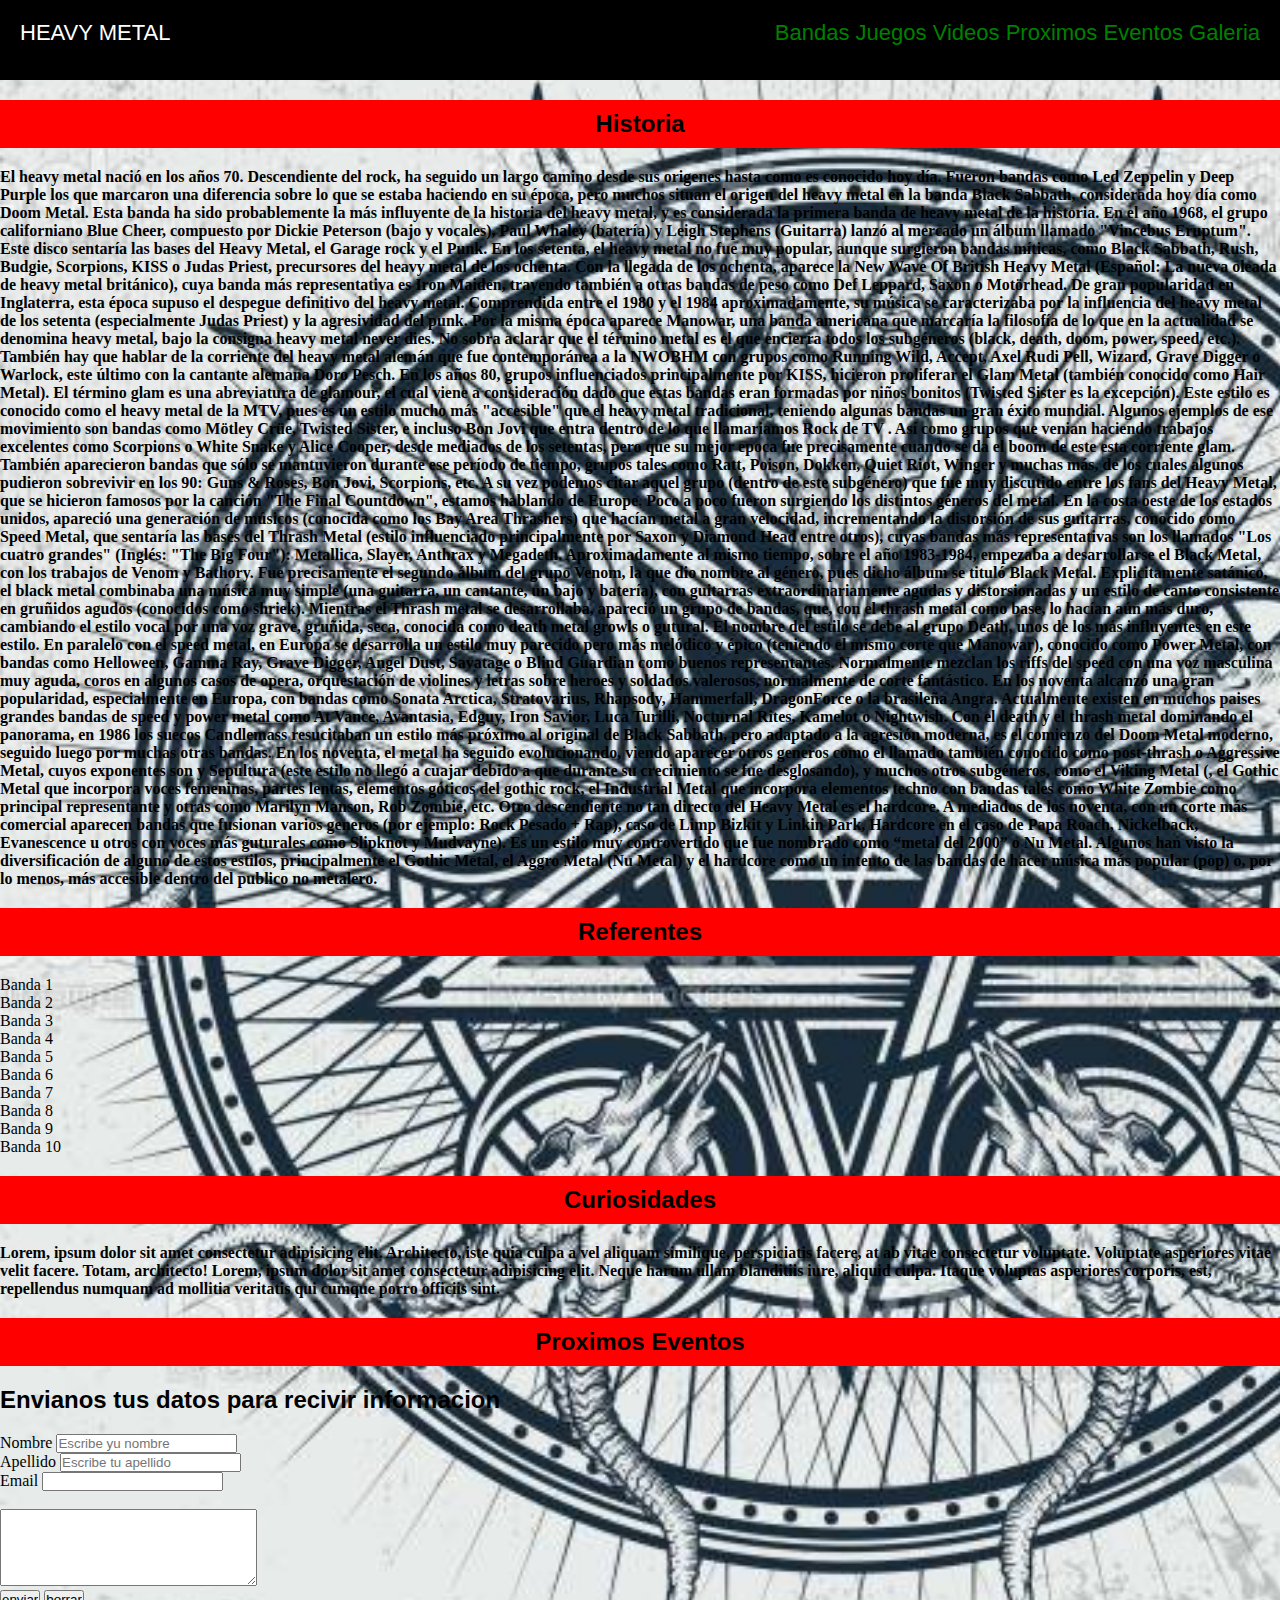
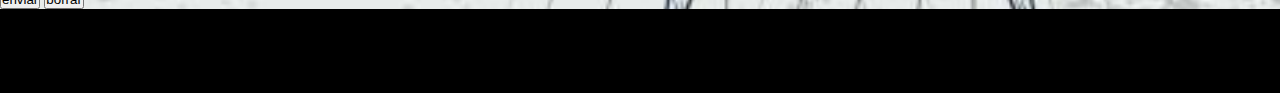
<file: index.html>
<!DOCTYPE html>
<html lang="es">
<head>
    <meta charset="UTF-8">
    <meta http-equiv="X-UA-Compatible" content="IE=edge">
    <meta name="viewport" content="width=device-width, initial-scale=1.0">
    <title>Heavy Metal</title>
    <link rel="stylesheet" href="./estilos/estilos.css">
    <link rel="stylesheet" href="https://cdnjs.cloudflare.com/ajax/libs/font-awesome/6.2.1/css/all.min.css" integrity="sha512-MV7K8+y+gLIBoVD59lQIYicR65iaqukzvf/nwasF0nqhPay5w/9lJmVM2hMDcnK1OnMGCdVK+iQrJ7lzPJQd1w==" crossorigin="anonymous" referrerpolicy="no-referrer" />
    <link rel="stylesheet" href="./imagenes/fondo.jpg">
    <link rel="shortcut icon" href="./imagenes/favicon.png">
    <title>Heavy Metal</title>
</head>
<body>
    <header class="encabezado">
        <div class="logo">Heavy Metal</div>
        <nav class="barra">
            <ul>
                <li><a href="./htmls/bandas.html">Bandas</a></li>
                <li><a href="./htmls/juegos.html">Juegos</a></li>
                <li><a href="./htmls/videos.html">Videos</a></li>
                <li><a href="./htmls/eventos.html">Proximos Eventos</a></li>
                <li><a href="./htmls/galeria.html">Galeria</a></li>
        
            </ul>
        </nav>
    </header>
    
        
            <h2 id="sec1" class="sec">Historia</h2>
               <section class="cont cont1"></section>
               <p> El heavy metal nació en los años 70. Descendiente del rock, ha seguido un largo camino desde sus origenes hasta como es conocido hoy día. Fueron bandas como Led Zeppelin y Deep Purple los que marcaron una diferencia sobre lo que se estaba haciendo en su época, pero muchos situan el origen del heavy metal en la banda Black Sabbath, considerada hoy día como Doom Metal. Esta banda ha sido probablemente la más influyente de la historia del heavy metal, y es considerada la primera banda de heavy metal de la historia.
                   En el año 1968, el grupo californiano Blue Cheer, compuesto por Dickie Peterson (bajo y vocales), Paul Whaley (batería) y Leigh Stephens (Guitarra) lanzó al mercado un álbum llamado "Vincebus Eruptum". Este disco sentaría las bases del Heavy Metal, el Garage rock y el Punk.
                   En los setenta, el heavy metal no fue muy popular, aunque surgieron bandas míticas, como Black Sabbath, Rush, Budgie, Scorpions, KISS o Judas Priest, precursores del heavy metal de los ochenta.
                   Con la llegada de los ochenta, aparece la New Wave Of British Heavy Metal (Español: La nueva oleada de heavy metal británico), cuya banda más representativa es Iron Maiden, trayendo también a otras bandas de peso como Def Leppard, Saxon o Motörhead. De gran popularidad en Inglaterra, esta época supuso el despegue definitivo del heavy metal. Comprendida entre el 1980 y el 1984 aproximadamente, su música se caracterizaba por la influencia del heavy metal de los setenta (especialmente Judas Priest) y la agresividad del punk. Por la misma época aparece Manowar, una banda americana que marcaría la filosofía de lo que en la actualidad se denomina heavy metal, bajo la consigna heavy metal never dies. No sobra aclarar que el término metal es el que encierra todos los subgéneros (black, death, doom, power, speed, etc.). También hay que hablar de la corriente del heavy metal alemán que fue contemporánea a la NWOBHM con grupos como Running Wild, Accept, Axel Rudi Pell, Wizard, Grave Digger o Warlock, este último con la cantante alemana Doro Pesch.
                   En los años 80, grupos influenciados principalmente por KISS, hicieron proliferar el Glam Metal (también conocido como Hair Metal). El término glam es una abreviatura de glamour, el cual viene a consideración dado que estas bandas eran formadas por niños bonitos (Twisted Sister es la excepción). Este estilo es conocido como el heavy metal de la MTV, pues es un estilo mucho más "accesible" que el heavy metal tradicional, teniendo algunas bandas un gran éxito mundial. Algunos ejemplos de ese movimiento son bandas como Mötley Crüe, Twisted Sister, e incluso Bon Jovi que entra dentro de lo que llamariamos Rock de TV . Así como grupos que venian haciendo trabajos excelentes como Scorpions o White Snake y Alice Cooper, desde mediados de los setentas, pero que su mejor epoca fue precisamente cuando se da el boom de este esta corriente glam. También aparecieron bandas que sólo se mantuvieron durante ese período de tiempo, grupos tales como Ratt, Poison, Dokken, Quiet Riot, Winger y muchas más, de los cuales algunos pudieron sobrevivir en los 90: Guns & Roses, Bon Jovi, Scorpions, etc. A su vez podemos citar aquel grupo (dentro de este subgénero) que fue muy discutido entre los fans del Heavy Metal, que se hicieron famosos por la canción "The Final Countdown", estamos hablando de Europe.
                   Poco a poco fueron surgiendo los distintos géneros del metal. En la costa oeste de los estados unidos, apareció una generación de músicos (conocida como los Bay Area Thrashers) que hacían metal a gran velocidad, incrementando la distorsión de sus guitarras, conocido como Speed Metal, que sentaría las bases del Thrash Metal (estilo influenciado principalmente por Saxon y Diamond Head entre otros), cuyas bandas más representativas son los llamados "Los cuatro grandes" (Inglés: "The Big Four"): Metallica, Slayer, Anthrax y Megadeth.
                   Aproximadamente al mismo tiempo, sobre el año 1983-1984, empezaba a desarrollarse el Black Metal, con los trabajos de Venom y Bathory. Fue precisamente el segundo álbum del grupo Venom, la que dio nombre al género, pues dicho álbum se tituló Black Metal. Explicitamente satánico, el black metal combinaba una música muy simple (una guitarra, un cantante, un bajo y batería), con guitarras extraordinariamente agudas y distorsionadas y un estilo de canto consistente en gruñidos agudos (conocidos como shriek).
                   Mientras el Thrash metal se desarrollaba, apareció un grupo de bandas, que, con el thrash metal como base, lo hacían aún más duro, cambiando el estilo vocal por una voz grave, gruñida, seca, conocida como death metal growls o gutural. El nombre del estilo se debe al grupo Death, unos de los más influyentes en este estilo.
                   En paralelo con el speed metal, en Europa se desarrolla un estilo muy parecido pero más melódico y épico (teniendo el mismo corte que Manowar), conocido como Power Metal, con bandas como Helloween, Gamma Ray, Grave Digger, Angel Dust, Savatage o Blind Guardian como buenos representantes. Normalmente mezclan los riffs del speed con una voz masculina muy aguda, coros en algunos casos de opera, orquestación de violines y letras sobre heroes y soldados valerosos, normalmente de corte fantástico. En los noventa alcanzó una gran popularidad, especialmente en Europa, con bandas como Sonata Arctica, Stratovarius, Rhapsody, Hammerfall, DragonForce o la brasileña Angra. Actualmente existen en muchos paises grandes bandas de speed y power metal como At Vance, Avantasia, Edguy, Iron Savior, Luca Turilli, Nocturnal Rites, Kamelot o Nightwish.
                   Con el death y el thrash metal dominando el panorama, en 1986 los suecos Candlemass resucitaban un estilo más próximo al original de Black Sabbath, pero adaptado a la agresión moderna, es el comienzo del Doom Metal moderno, seguido luego por muchas otras bandas.
                   En los noventa, el metal ha seguido evolucionando, viendo aparecer otros generos como el llamado también conocido como post-thrash o Aggressive Metal, cuyos exponentes son y Sepultura (este estilo no llegó a cuajar debido a que durante su crecimiento se fue desglosando), y muchos otros subgéneros, como el Viking Metal (, el Gothic Metal que incorpora voces femeninas, partes lentas, elementos góticos del gothic rock, el Industrial Metal que incorpora elementos techno con bandas tales como White Zombie como principal representante y otras como Marilyn Manson, Rob Zombie, etc. Otro descendiente no tan directo del Heavy Metal es el hardcore.
                   A mediados de los noventa, con un corte más comercial aparecen bandas que fusionan varios generos (por ejemplo: Rock Pesado + Rap), caso de Limp Bizkit y Linkin Park, Hardcore en el caso de Papa Roach, Nickelback, Evanescence u otros con voces más guturales como Slipknot y Mudvayne). Es un estilo muy controvertido que fue nombrado como “metal del 2000” o Nu Metal.
                   Algunos han visto la diversificación de alguno de estos estilos, principalmente el Gothic Metal, el Aggro Metal (Nu Metal) y el hardcore como un intento de las bandas de hacer música más popular (pop) o, por lo menos, más accesible dentro del publico no metalero.
                </p>
                <h2 id="sec2" class="sec">Referentes</h2>
                <section class="cont cont2"></section>
                <ul type="circle">
                    <li>Banda 1</li>
                    <li>Banda 2</li>
                    <li>Banda 3</li>
                    <li>Banda 4</li>
                    <li>Banda 5</li>
                    <li>Banda 6</li>
                    <li>Banda 7</li>
                    <li>Banda 8</li>
                    <li>Banda 9</li>
                    <li>Banda 10</li>
                </ul>
                <h2 id="sec3" class="sec">Curiosidades</h2>
                <section class="cont cont3"></section>

                <p>Lorem, ipsum dolor sit amet consectetur adipisicing elit. Architecto, iste quia culpa a vel aliquam similique, perspiciatis facere, at ab vitae consectetur voluptate. Voluptate asperiores vitae velit facere. Totam, architecto! Lorem, ipsum dolor sit amet consectetur adipisicing elit. Neque harum ullam blanditiis iure, aliquid culpa. Itaque voluptas asperiores corporis, est, repellendus numquam ad mollitia veritatis qui cumque porro officiis sint.</p>
                <h2 id="sec4" class="sec">Proximos Eventos</h2>
                <section class="cont cont4"></section>
                <h2>Envianos tus datos para recivir informacion</h2>
         <form action="" method="post" enctype="text/plain">
                <label for="">Nombre</label>
                <input type="text" required placeholder="Escribe yu nombre"><br>
                <label for="">Apellido</label>
                <input type="text" required placeholder="Escribe tu apellido"><br>
                <label for="">Email</label>
                <input type="email" required><br>
                <label for="Cometarios"></label><br>
                <textarea name="" id="" cols="30" rows="5"></textarea><br>
                <input type="submit" value="enviar">
                <input type="reset" value="borrar">
                <br>
         </form>

   
    <footer>
        <p>Todos los derechos reservados por copyrigth</p>
        <div class="redes">
            <i class="fa-brands fa-facebook"></i>
            <i class="fa-brands fa-square-instagram"></i>
            <i class="fa-brands fa-whatsapp"></i>
        </div>
    </footer>
    
</body>
</html>
</file>
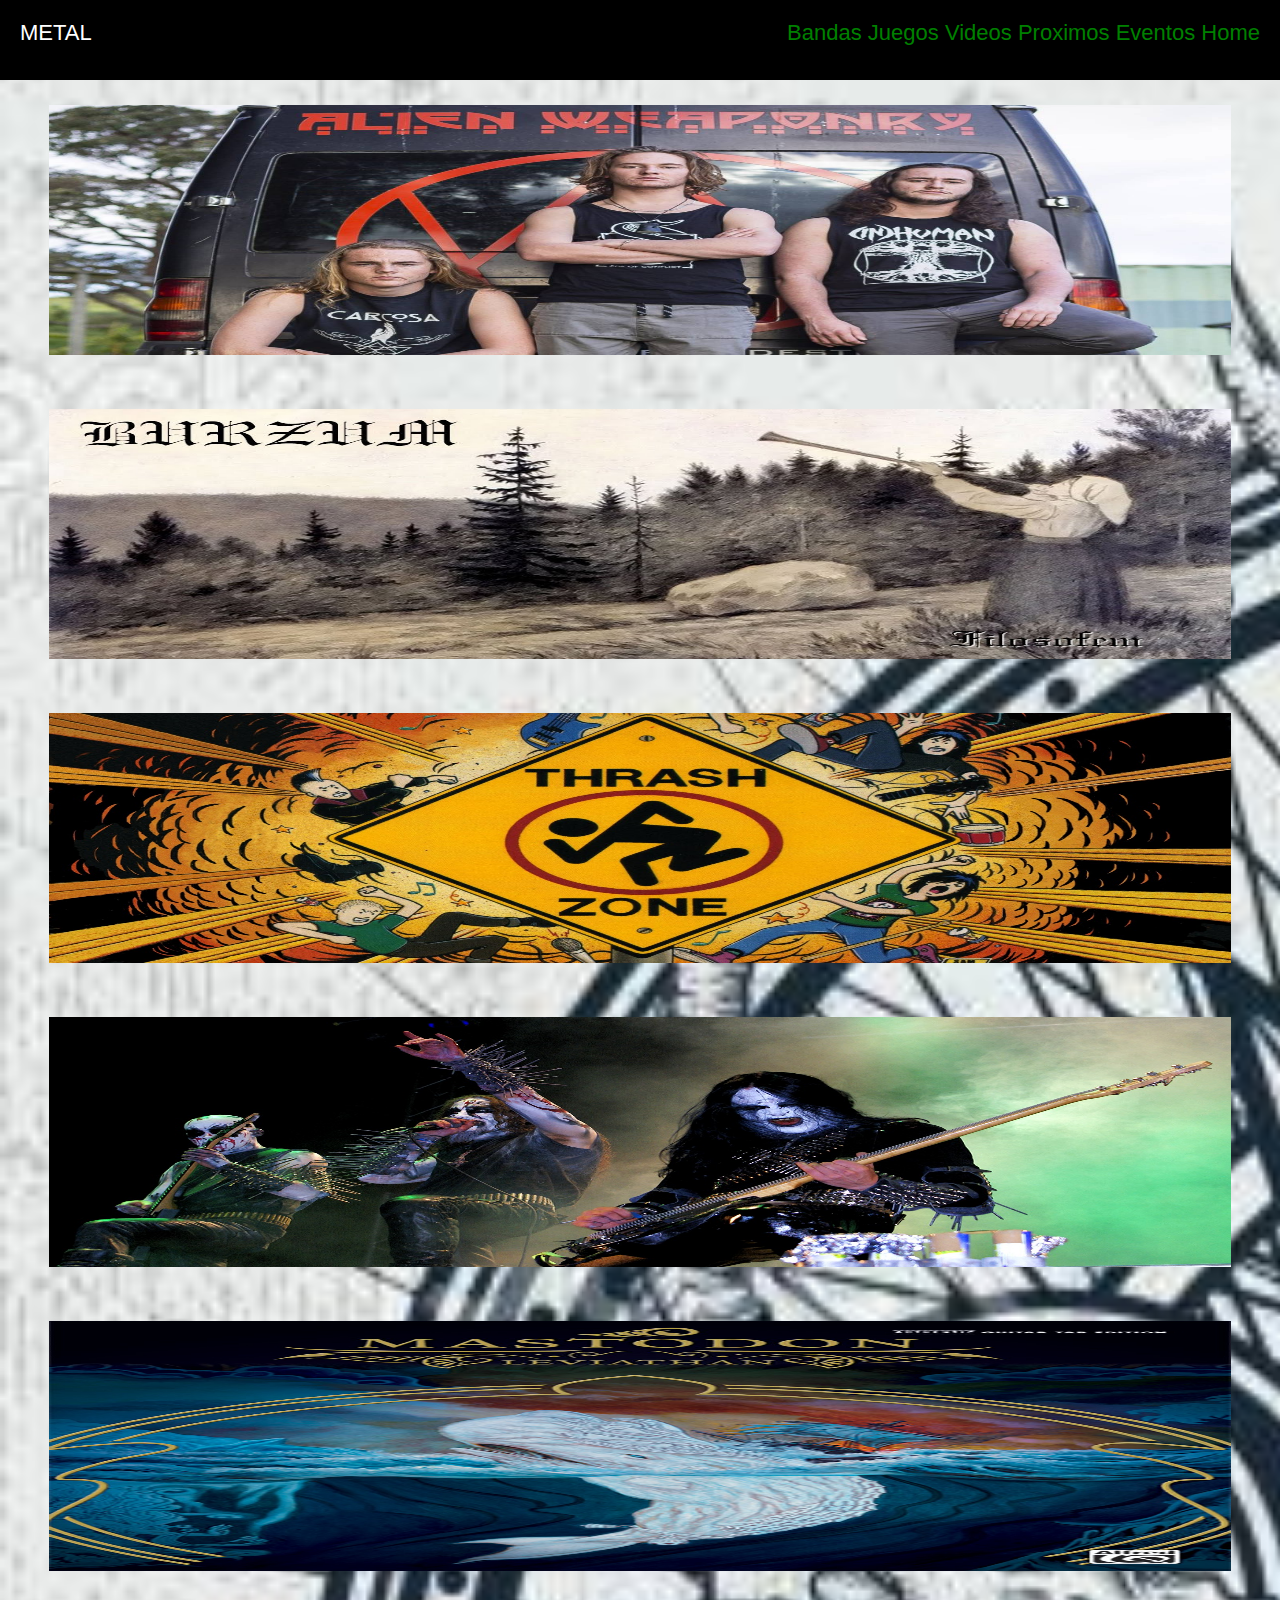
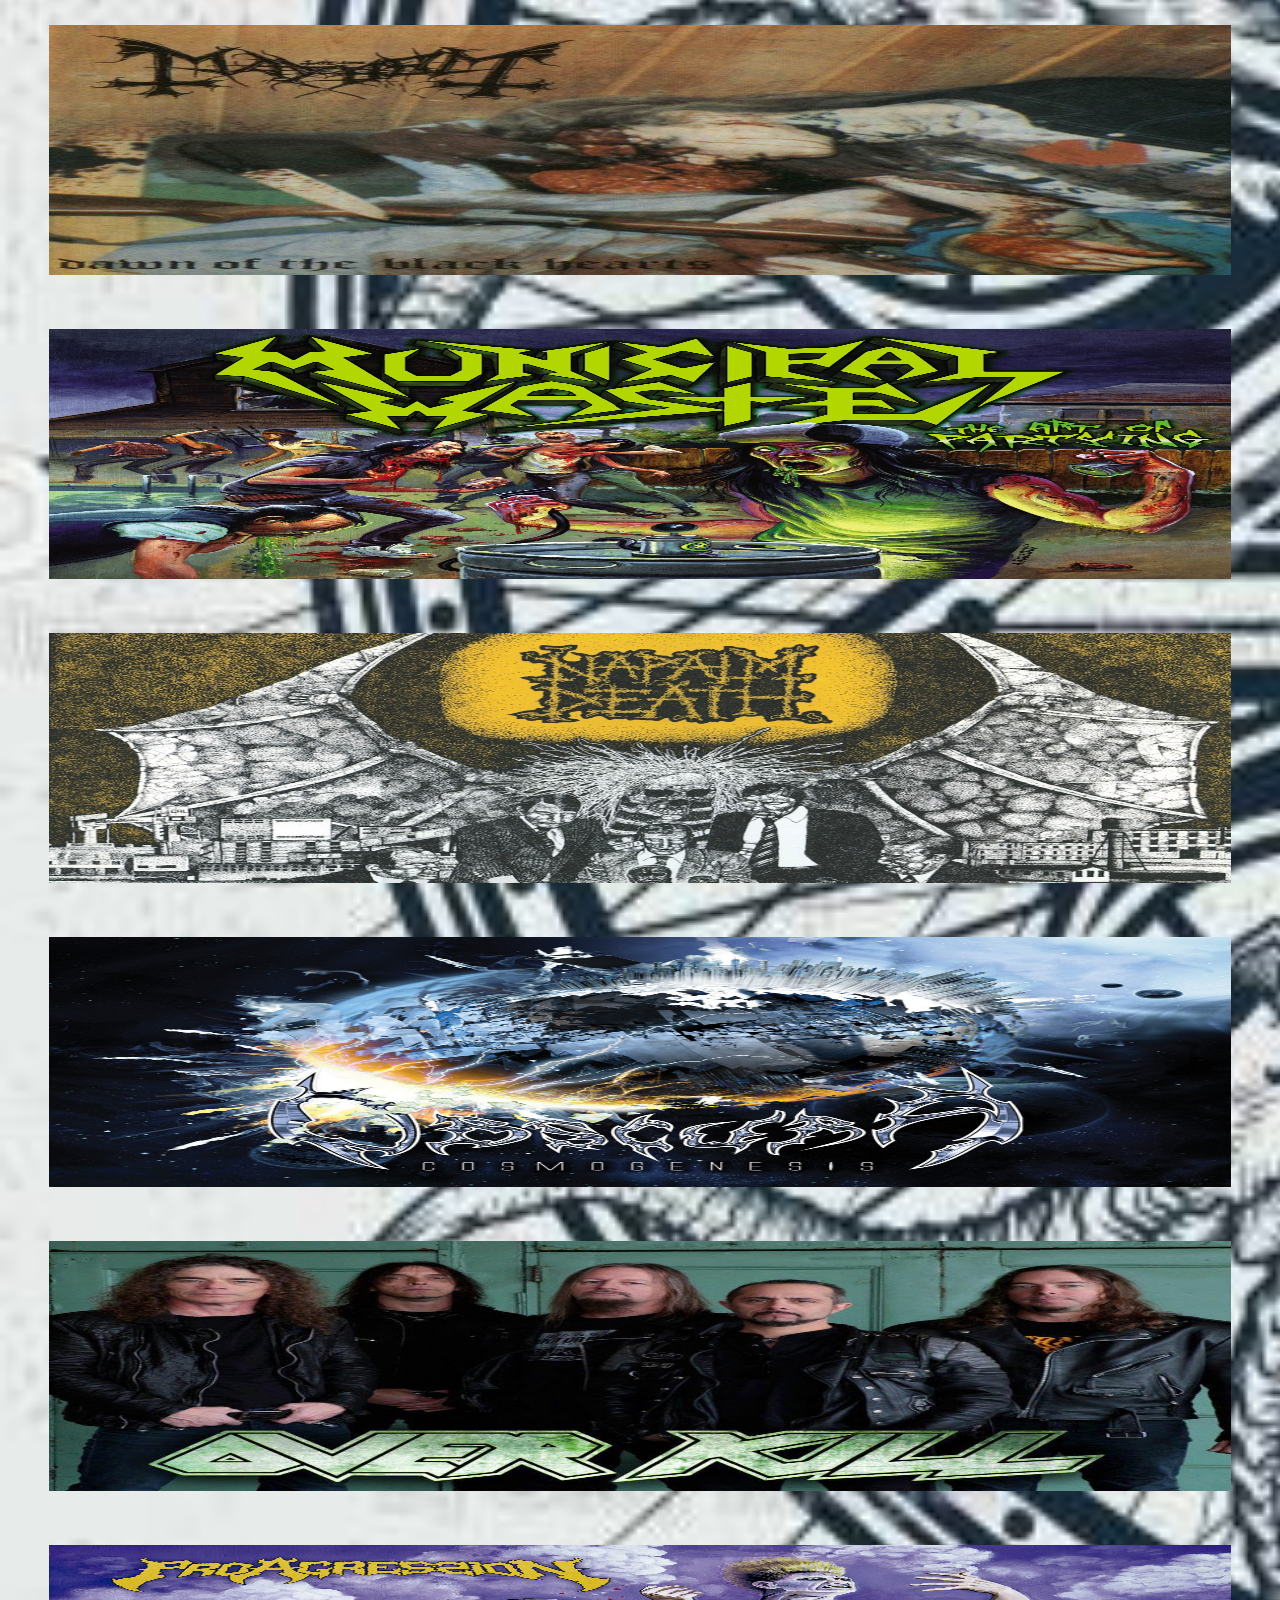
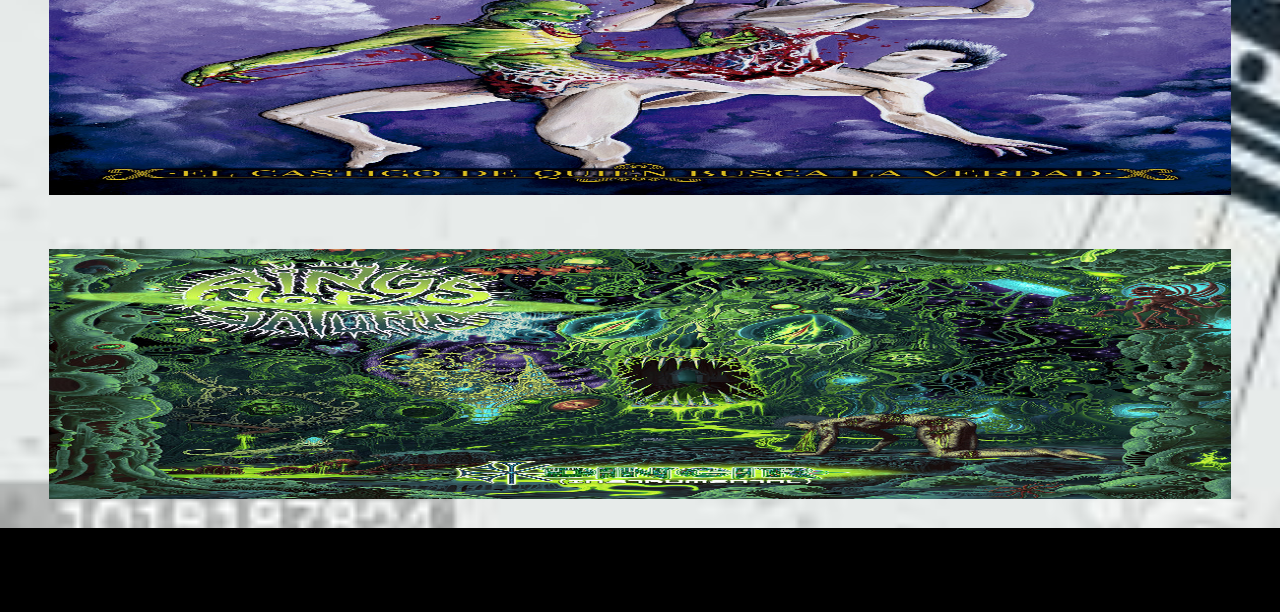
<file: htmls/galeria.html>
<!DOCTYPE html>
<html lang="es">
<head>
    <meta charset="UTF-8">
    <meta http-equiv="X-UA-Compatible" content="IE=edge">
    <meta name="viewport" content="width=device-width, initial-scale=1.0">
    <link rel="stylesheet" href="https://cdn.jsdelivr.net/npm/bootstrap@4.6.2/dist/css/bootstrap.min.css" integrity="sha384-xOolHFLEh07PJGoPkLv1IbcEPTNtaed2xpHsD9ESMhqIYd0nLMwNLD69Npy4HI+N" crossorigin="anonymous">
    <link rel="stylesheet" href="../estilos/estilos.css">
    <link rel="shortcut icon" href="../imagenes/favicon.png">
    <title>Galeria</title>
    <link rel="stylesheet" href="https://cdnjs.cloudflare.com/ajax/libs/font-awesome/6.2.1/css/all.min.css" integrity="sha512-MV7K8+y+gLIBoVD59lQIYicR65iaqukzvf/nwasF0nqhPay5w/9lJmVM2hMDcnK1OnMGCdVK+iQrJ7lzPJQd1w==" crossorigin="anonymous" referrerpolicy="no-referrer" />
</head>
<body>
    <header class="encabezado">
        <div class="logo">Metal</div>
        <nav class="barra">
            <ul>
                <li><a href="./bandas.html">Bandas</a></li>
                <li><a href="./juegos.html">Juegos</a></li>
                <li><a href="./videos.html">Videos</a></li>
                <li><a href="./eventos.html">Proximos Eventos</a></li>
                <li><a href="../index.html">Home</a></li>
        
            </ul>
        </nav>
    </header>
    <section id="galeria" class="conteiner">
        <div class="row">
            <div class="col-lg-4 col-md-6 col-sm-12"><img src="../imagenes/01_alien_weaporny.jpg" alt="Galeria_imagen"></div>
            <div class="col-lg-4 col-md-6 col-sm-12"><img src="../imagenes/02_burzum.jpg" alt="Galeria_imagen"></div>
            <div class="col-lg-4 col-md-6 col-sm-12"><img src="../imagenes/03_dri.jpg" alt="Galeria_imagen"></div>
            <div class="col-lg-4 col-md-6 col-sm-12"><img src="../imagenes/04_gorgorot.jpg" alt="Galeria_imagen"></div>
            <div class="col-lg-4 col-md-6 col-sm-12"><img src="../imagenes/05_mastodon.jpg" alt="Galeria_imagen"></div>
            <div class="col-lg-4 col-md-6 col-sm-12"><img src="../imagenes/06_Mayhem.jpg" alt="Galeria_imagen"></div>
            <div class="col-lg-4 col-md-6 col-sm-12"><img src="../imagenes/07_municipal_waste.jpg" alt="Galeria_imagen"></div>
            <div class="col-lg-4 col-md-6 col-sm-12"><img src="../imagenes/08_Napalm-Death-Scum-header.jpg" alt="Galeria_imagen"></div>
            <div class="col-lg-4 col-md-6 col-sm-12"><img src="../imagenes/09_obscura.jpg" alt="Galeria_imagen"></div>
            <div class="col-lg-4 col-md-6 col-sm-12"><img src="../imagenes/10_Overkill.jpg" alt="Galeria_imagen"></div>
            <div class="col-lg-4 col-md-6 col-sm-12"><img src="../imagenes/11_proagression.jpg" alt="Galeria_imagen"></div>
            <div class="col-lg-4 col-md-6 col-sm-12"><img src="../imagenes/12_rings_of_saturn.jpg" alt="Galeria_imagen"></div>

        </div>
    </section>
    <footer>
        <p>Todos los derechos reservados por copyrigth</p>
        <div class="redes">
            <i class="fa-brands fa-facebook"></i>
            <i class="fa-brands fa-square-instagram"></i>
            <i class="fa-brands fa-whatsapp"></i>
        </div>
    </footer>
    <script src="https://cdn.jsdelivr.net/npm/jquery@3.5.1/dist/jquery.slim.min.js" integrity="sha384-DfXdz2htPH0lsSSs5nCTpuj/zy4C+OGpamoFVy38MVBnE+IbbVYUew+OrCXaRkfj" crossorigin="anonymous"></script>
    <script src="https://cdn.jsdelivr.net/npm/popper.js@1.16.1/dist/umd/popper.min.js" integrity="sha384-9/reFTGAW83EW2RDu2S0VKaIzap3H66lZH81PoYlFhbGU+6BZp6G7niu735Sk7lN" crossorigin="anonymous"></script>
    <script src="https://cdn.jsdelivr.net/npm/bootstrap@4.6.2/dist/js/bootstrap.min.js" integrity="sha384-+sLIOodYLS7CIrQpBjl+C7nPvqq+FbNUBDunl/OZv93DB7Ln/533i8e/mZXLi/P+" crossorigin="anonymous"></script>
</body>
</html>
</file>
<file: estilos/estilos.css>
*{
    margin: 0;
    padding: 0;
    box-sizing: border-box;
    }
body
    {
        background-image: url(../imagenes/fondo.jpg);
        height: auto;
        width: auto;
        background-size: cover;
    }

header{
    background-color: black;
    font-family: Verdana, Geneva, Tahoma, sans-serif;
    color: white;
    font-size: 22px;
    height: 80px;
    padding: 20px;
}
.logo{
    text-transform: uppercase;
    float: left;
    
}
.barra{
    display: flex;
    float: right;
    flex-wrap: wrap;
}
.barra ul li a{
    text-decoration: none;
    color: green;
   
}
.barra ul li{
    list-style: none;
    display: inline-block;
}
.barra a:hover{
    color:  rebeccapurple;
    text-decoration: none;
    background-color:gray;
    padding: 1rem;
}
h2{
    color: black;
    font-family: 'Franklin Gothic Medium', 'Arial Narrow', Arial, sans-serif;
    margin-bottom: 20px;
    margin-top: 20px;  
}
.sec{
    background-color: red;
    text-align: center;
    font-family: 'Franklin Gothic Medium', 'Arial Narrow', Arial, sans-serif;
    padding: 10px;
}
p{
    color: black;
    font-weight: bold;
}


footer{
    background-color: black;
    color: white;
    text-align: center;
    font-size: 30px;
    font-family: Impact, Haettenschweiler, 'Arial Narrow Bold', sans-serif;
    text-transform: capitalize;
    padding: 20px;
}
footer p{
    margin-bottom: 10px;
}
footer i{
    font-size: 45px;
    letter-spacing: 10px;
}
#galeria img{
width: 100%;
height: 250px;
padding-inline: 1.5rem;
}
#galeria .col-lg-4{
    margin: 0!important;
    padding: 25px;
}
#galeria img:hover{
    border: 5px solid red;
}
</file>
